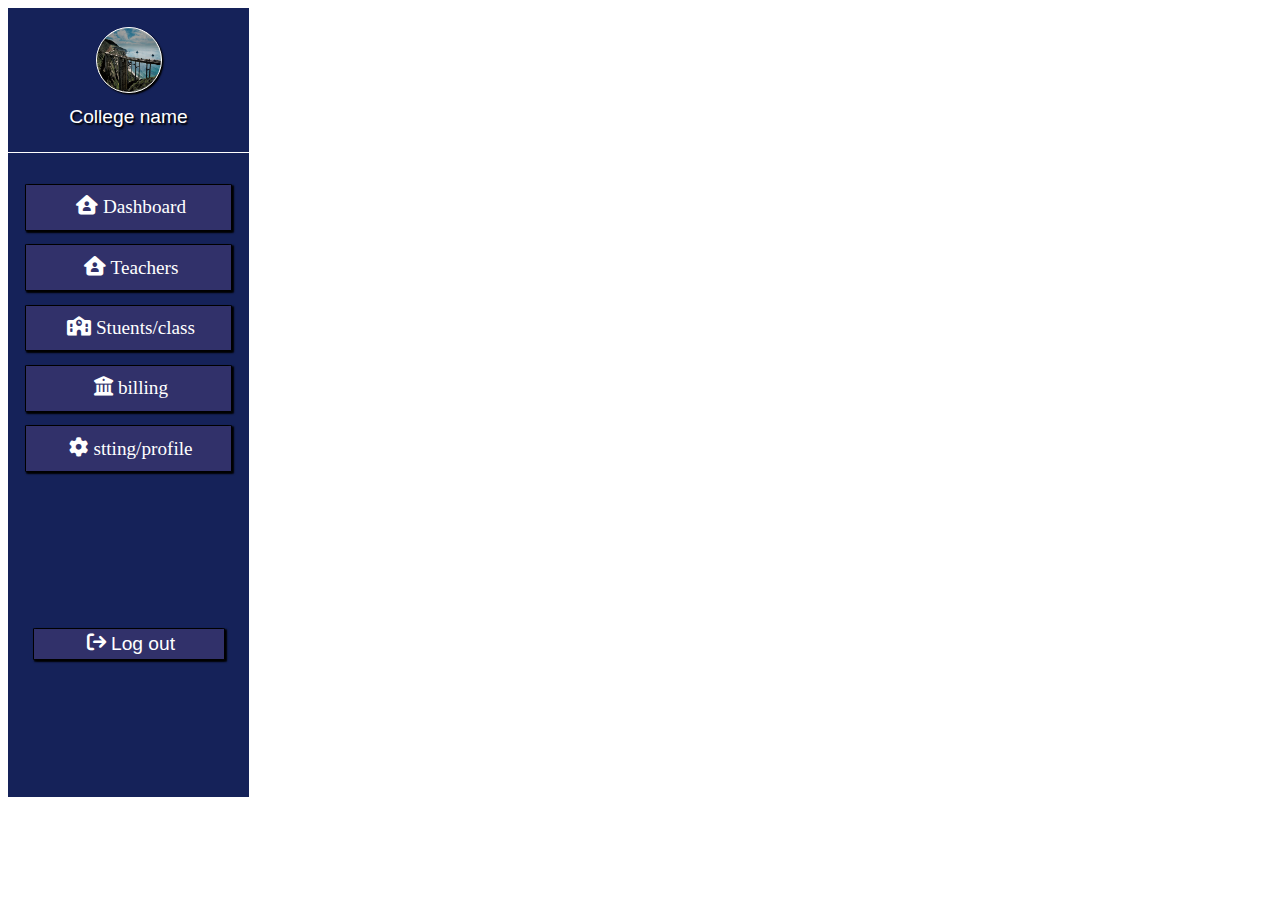
<file: Admin/index.html>
<!DOCTYPE html>
<html lang="en">
<head>
    <meta charset="UTF-8">
    <meta name="viewport" content="width=device-width, initial-scale=1.0">
    <title>College name</title>
    <link rel="stylesheet" href="style.css">
    <link rel="stylesheet" href="https://cdnjs.cloudflare.com/ajax/libs/font-awesome/6.6.0/css/all.min.css">
</head>
<body>
    <nav class="nav_bg">
        <div class="imgdiv"><div class="img"> <img src="img/logo.jpeg" alt=""></div>
            <P id="cn">College name</P>
        </div>
        <div class="">
            <div class="div1">
                <a class="memu" href=""><i class="fa-solid fa-house-user"></i><P></P>Dashboard</a>
                <a class="memu" href=""><i class="fa-solid fa-house-user"></i>Teachers</a>
                <a class="memu" href=""><i class="fa-solid fa-school"></i>Stuents/class</a>
                <a class="memu" href=""><i class="fa-solid fa-building-columns"></i>billing</a>
                <a class="memu" href=""><i class="fa-solid fa-gear"></i>stting/profile</a>
                <button class="memu logout"><i class="fa-solid fa-arrow-right-from-bracket"></i>Log out</button>
            </div>
        </div>
    </nav> 
    <script src="java.js"></script>   
</body>
</html>
</file>
<file: Admin/style.css>
*{
    border: 0;
    padding: 0;
    text-decoration: none;
}
.nav_bg{
    width: 241px;
    height: 789px;
    background-color: #152259;
}
#cn{
    font-size: 1.2rem;
    font-family: 'Gill Sans', 'Gill Sans MT', Calibri, 'Trebuchet MS', sans-serif;
    text-shadow: 0.1rem 0.1rem 0.1rem black;

}
.imgdiv{
    width: 241px;
    height: 9rem;
    background-color: #152259;
    border-bottom: 1px solid white;
    color: #FFFFFF;
    display: grid;
    place-items: center;
}
.img{
    position: relative;
    top: 20%;
    width: 4rem;
    height: 4rem;
    background-color: #FFFFFF;
    border: 1px solid;
    border-radius: 50%;
    background-size: auto;
    box-shadow: 0.1rem 0.1rem 0.1rem black;}
img{
    width: 100%;
    height: 100%;   
    border-radius: 50%;
}
.memu{
    
    font-size: 1.2rem;
    display: flex;
    justify-content: center;
    align-items: center;
    width: 12rem;
    height: 2rem;
    color: #FFFFFF;
    margin: 2px;
    padding: 0.4rem;
    border: 1px solid black;
    border-radius: 2%;
    background-color: rgb(49, 49, 106);
    transition: 1s;
    box-shadow: 0.1rem 0.1rem 0.1rem black;
}
.div1{
    display: flex;
    flex-direction: column;
    align-items: center;
    flex-wrap: wrap;
    gap: 0.6rem;
    margin-top: 12%;

}
i{
    margin-bottom: 3px;
    padding: 5px;

}
.memu:hover{
    transition-delay: 0.1s;
    background-color: #FFFFFF;
    color: black;
   text-decoration: underline ;
}
.logout{
    margin-top: 60%;
}
</file>
